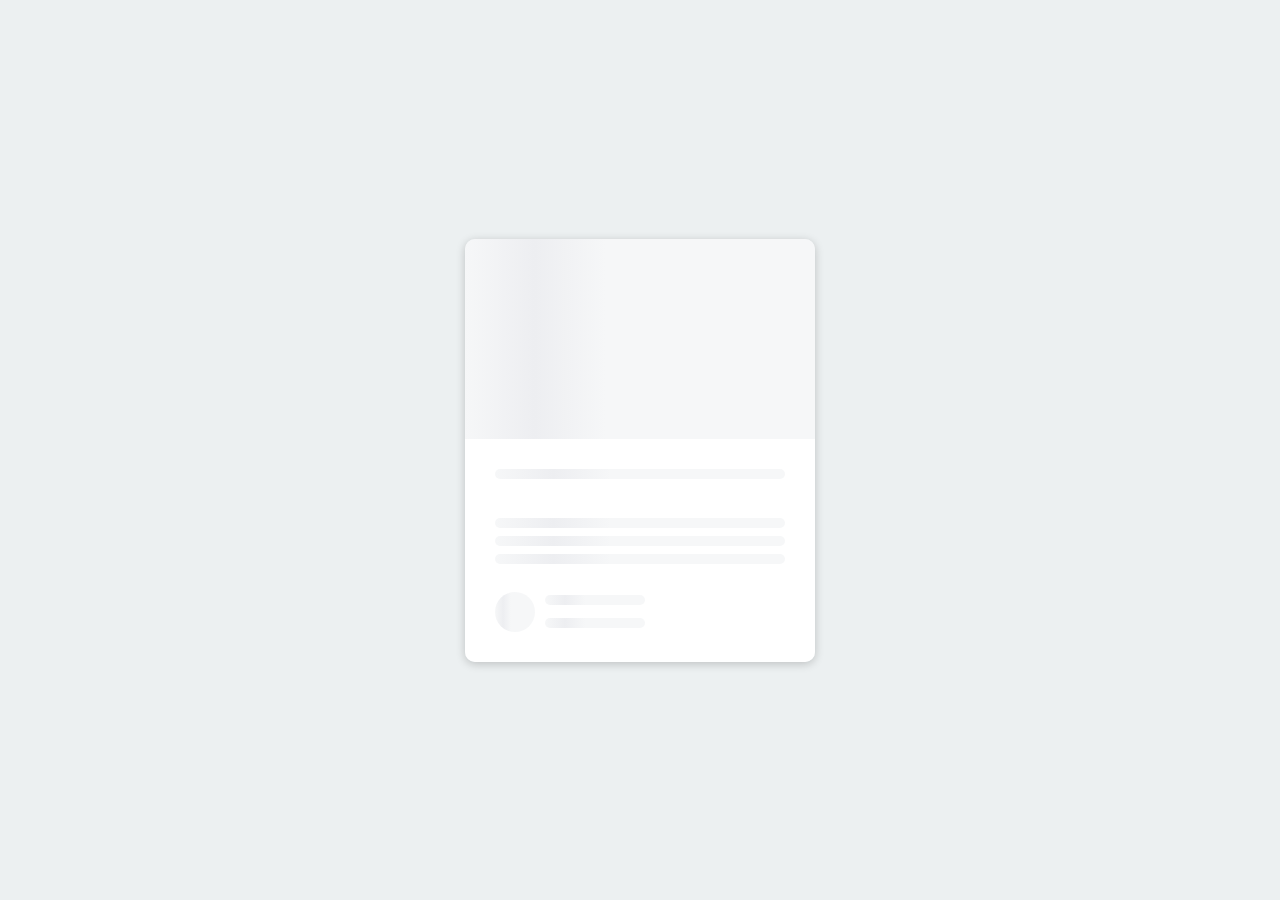
<file: content placeholder/index.html>
<!DOCTYPE html>
<html lang="en">
<head>
    <meta charset="UTF-8">
    <meta name="viewport" content="width=device-width, initial-scale=1.0">
    <title>Document</title>
    <link rel="stylesheet" href="style.css">
</head>
<body>
    <div class="card">
        <div class="card-header animated-bg" id="header">
            &nbsp;
        </div>

        <div class="card-content">
            <h3 class="card-title animated-bg animated-bg-text" id="title">&nbsp;</h3>
            <p class="card-excerpt" id="excerpt">
                &nbsp;
                <span class="animated-bg animated-bg-text">&nbsp;</span>
                <span class="animated-bg animated-bg-text">&nbsp;</span>
                <span class="animated-bg animated-bg-text">&nbsp;</span>
            </p>
            <div class="author">
                <div class="profile-img animated-bg" id="profile_img">
                    &nbsp;
                </div>
                <div class="author-info">
                    <strong class="animated-bg animated-bg-text" id="name">&nbsp;</strong>
                    <small class="animated-bg animated-bg-text" id="date">&nbsp;</small>
                </div>
            </div>
        </div>
    </div>




    <script src="script.js"></script>
</body>
</html>
</file>
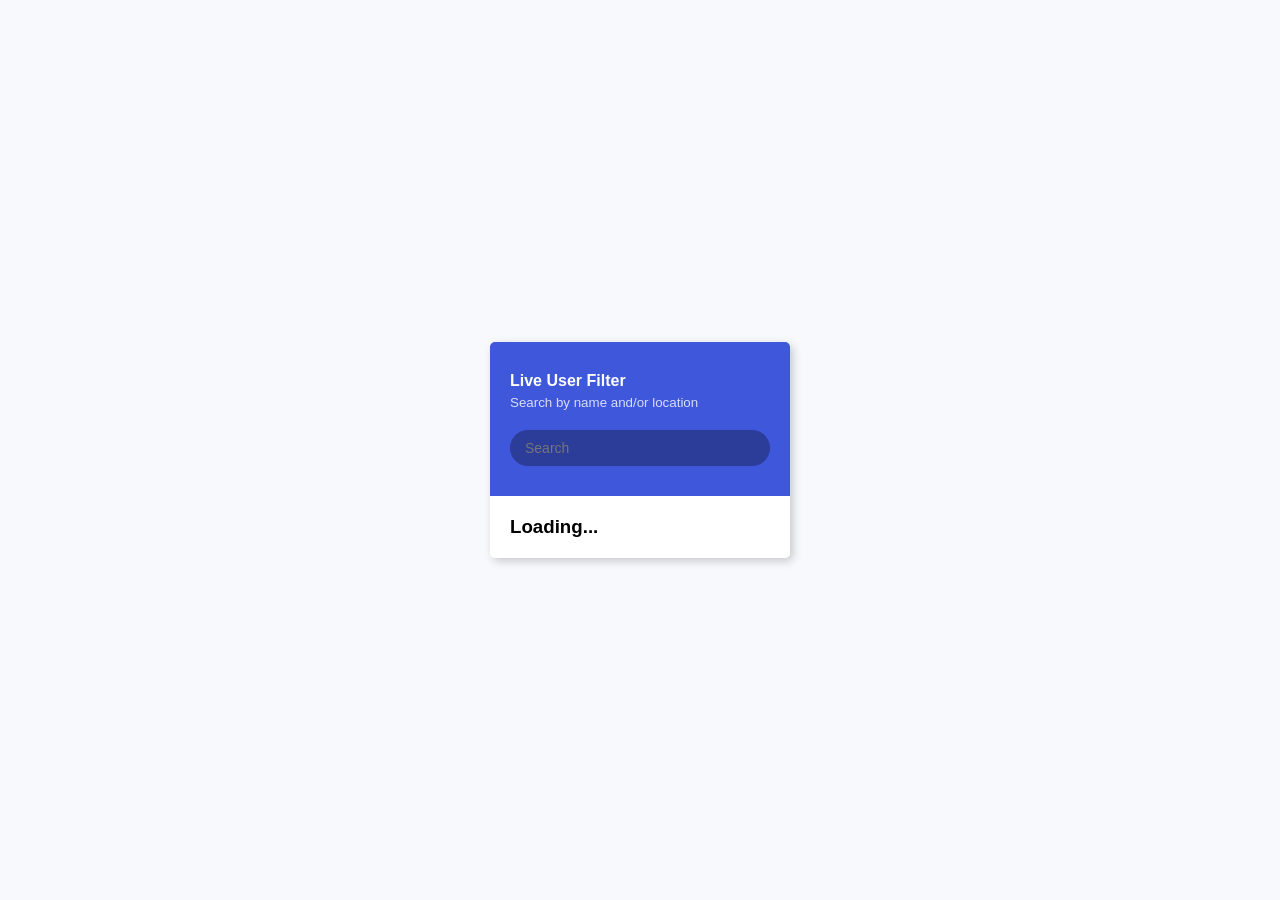
<file: live user filter/index.html>
<!DOCTYPE html>
<html lang="en">
<head>
    <meta charset="UTF-8">
    <meta name="viewport" content="width=device-width, initial-scale=1.0">
    <title>Document</title>
    <link rel="stylesheet" href="style.css">
</head>
<body>
    <div class="container">
        <header class="header">
            <h4 class="title">Live User Filter</h4>
            <small class="subtitle">Search by name and/or location</small>
            <input type="text" id="filter" placeholder="Search">
        </header>

        <ul id="result" class="user-list">
            <li>
                <h3>Loading...</h3>
            </li>
        </ul>
    </div>





    <script src="script.js"></script>
</body>
</html>
</file>
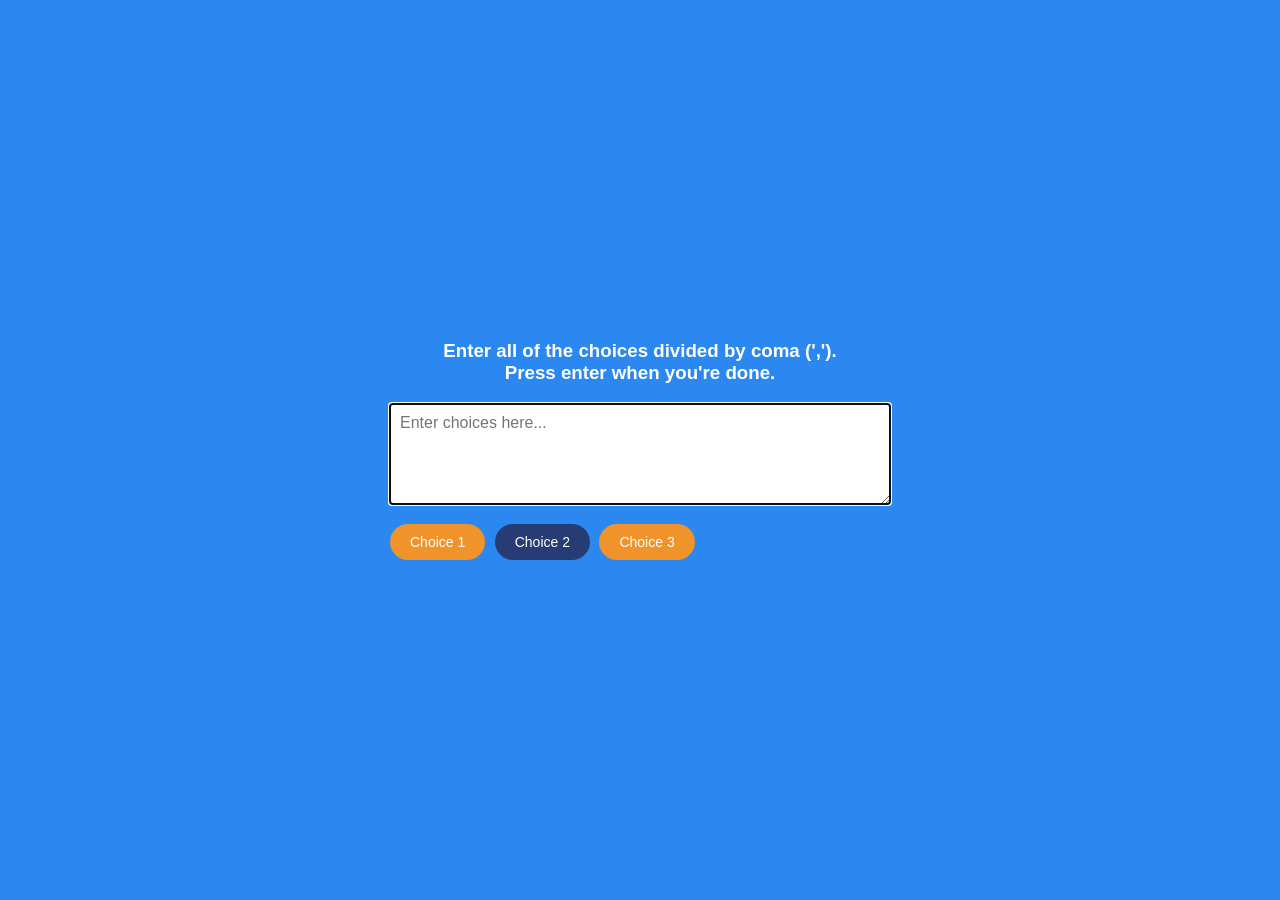
<file: random choice picker/index.html>
<!DOCTYPE html>
<html lang="en">
<head>
    <meta charset="UTF-8">
    <meta name="viewport" content="width=device-width, initial-scale=1.0">
    <title>Document</title>
    <link rel="stylesheet" href="style.css">
</head>
<body>
    <div class="container">
        <h3>Enter all of the choices divided by coma (',').
        <br>Press enter when you're done.
        </h3>
        <textarea placeholder="Enter choices here..." id="textarea" ></textarea>

        <div id="tags">
            <span class="tag">Choice 1</span>
            <span class="tag highlight">Choice 2</span>
            <span class="tag">Choice 3</span>
        </div>
        
    </div>



    <script src="script.js"></script>
</body>
</html>
</file>
<file: content placeholder/style.css>
*{
    margin: 0;
    padding: 0;
    box-sizing: border-box;
    font-family: 'poppins' , sans-serif;
}
body{
    background-color: #ecf0f1;
    display: flex;
    align-items: center;
    justify-content: center;
    height: 100vh;
    overflow: hidden;
    margin: 0;
}
img{
    max-width: 100%;
}
.card{
    box-shadow:0 2px 10px rgba(0,0,0,0.2);
    border-radius: 10px;
    overflow: hidden;
    width: 350px;

}
.card-header{
    height: 200px;
}
.card-header img{
    object-fit: cover;
    height: 100%;
    width: 100%;
}
.card-content{
    background: #fff;
    padding: 30px;
}
.card-title{
    height: 20px;
    margin: 0;
}
.card-excerpt{
    color: #777;
    margin: 10px 0 20px;
}
.author{
    display: flex;
}
.profile-img{
    border-radius: 50%;
    overflow: hidden;
    height: 40px;
    width: 40px;
}
.author-info{
    display: flex;
    flex-direction: column;
    justify-content: space-around;
    margin-left: 10px;
    width: 100px;
}
.author-info small{
    color: #aaa;
    margin-top: 5px ;
}
.animated-bg{
    background-image: linear-gradient(to right, #f6f7f8 0%, #edeef1 10%, #f6f7f8 20%, #f6f7f8 100%);
    background-size: 200% 100%;
    animation: bgPos 1s linear infinite;
}
.animated-bg-text{
    border-radius: 50px;
    display: inline-block;
    margin: 0;
    height: 10px;
    width: 100%;
}
@keyframes bgPos {
    0%{
        background-position: 50% 0;
    }
    100%{
        background-position: -150% 0;
    }
}
</file>
<file: live user filter/style.css>
*{
    margin: 0;
    padding: 0;
    box-sizing: border-box;
    font-family: 'poppins',sans-serif;
}

body{
    background-color:#f8f9fd ;
    display: flex;
    align-items: center;
    justify-content: center;
    height: 100vh;
    overflow: hidden;
    margin: 0;
}
.container{
    border-radius: 5px;
    box-shadow: 3px 3px 10px rgba(0,0,0,0.2);
    overflow: hidden;
    width: 300px;
}
.title{
    margin: 0;
}
.subtitle{
    display: inline-block;
    margin: 5px 0 20px;
    opacity: 0.8;
}

.header{
    background-color: #3e57db;
    color: #fff;
    padding: 30px 20px;
}
.header input{
    background-color: rgba(0,0,0,0.3);
    border: 0;
    border-radius: 50px;
    color: #fff;
    font-size: 14px;
    padding: 10px 15px;
    width: 100%;
}
.header input:focus{
    outline: none;
}
.user-list{
    background-color:#fff;
    list-style-type: none;
    margin: 0;
    max-height: 400px;
    overflow-y: auto ;
    padding: 0;
}
.user-list li{
    display: flex;
    padding: 20px;
}
.user-list img{
    border-radius: 50%;
    object-fit: cover;
    height: 50px;
    width: 50px;
}

.user-list .user-info{
    margin-left: 10px;

}
.user-list .user-info h4{
    margin: 0 0 10px;
}
.user-list .user-info p{
    font-size: 12px;
}
.user-list li:not(:last-of-type){
    border-bottom: 1px solid #eee;
}
.user-list li.hide{
    display: none;
}
</file>
<file: random choice picker/style.css>
*{
    margin: 0;
    padding: 0;
    box-sizing: border-box;
    font-family: 'poppins', sans-serif;
}

body{
    background-color: #2b88f0;
    display: flex;
    flex-direction: column;
    align-items: center;
    justify-content: center;
    height: 100vh;
    overflow: hidden;
    margin: 0;
}
h3{
    color: #fff;
    margin: 10px 0 20px;
    text-align: center;

}
.container{
    width: 500px;
}
textarea{
    border: none;
    display: block;
    width: 100%;
    height: 100px;
    padding: 10px;
    margin: 0 0 20px;
    font-size: 16px;
}
.tag{
    background-color: #f0932b;
    color: #fff;
    border-radius: 50px;
    padding: 10px 20px;
    margin: 0 5px 10px 0;
    font-size: 14px;
    display: inline-block;
}
.tag.highlight{
    background-color: #273c75;
}
</file>
